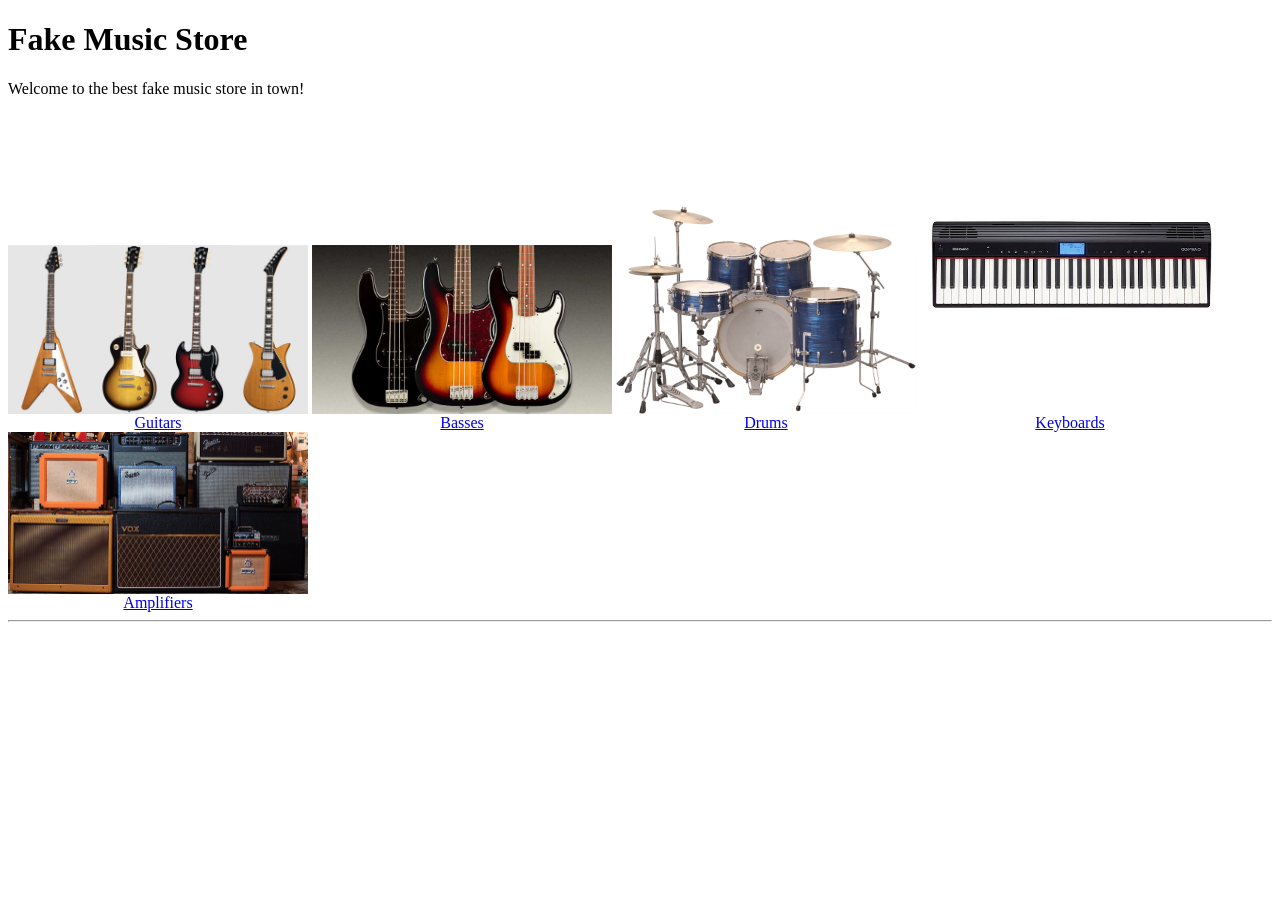
<file: Assignment4_customized/index.html>
<!DOCTYPE html>
<html lang="en">
<head>
    <meta charset="UTF-8">
    <meta name="viewport" content="width=device-width, initial-scale=1.0">
    <title>Fake Music Store</title>
    <link rel="stylesheet" href="main.css">
</head>
<body>
    <header>
        <h1>Fake Music Store</h1>
        <p>Welcome to the best fake music store in town!</p>
    </header>
    <nav id = "menu">
        <a href="products.html?category=Guitars">
            <img src="images/Gibson-Guitars.jpg" alt="Guitars">Guitars
        </a>
        <a href="products.html?category=Basses">
            <img src="images/BassGuitarGuide_2up_1136x640.jpg" alt="Basses">Basses
        </a>
        <a href="products.html?category=Drums">
            <img src="images/parts_viewer01.jpg" alt="Drums">Drums
        </a>
        <a href="products.html?category=Keyboards">
            <img src="images/images.jpg" alt="Keyboards">Keyboards
        </a>
        <a href="products.html?category=Amplifiers">
            <img src="images/rm_kyk-2_1200x_df6362b7-b2dc-4f9e-abbf-4c690566d9ea.jpg" alt="Amplifiers">Amplifiers
        </a>
    </nav>
    <hr>
</body>
</html>
</file>
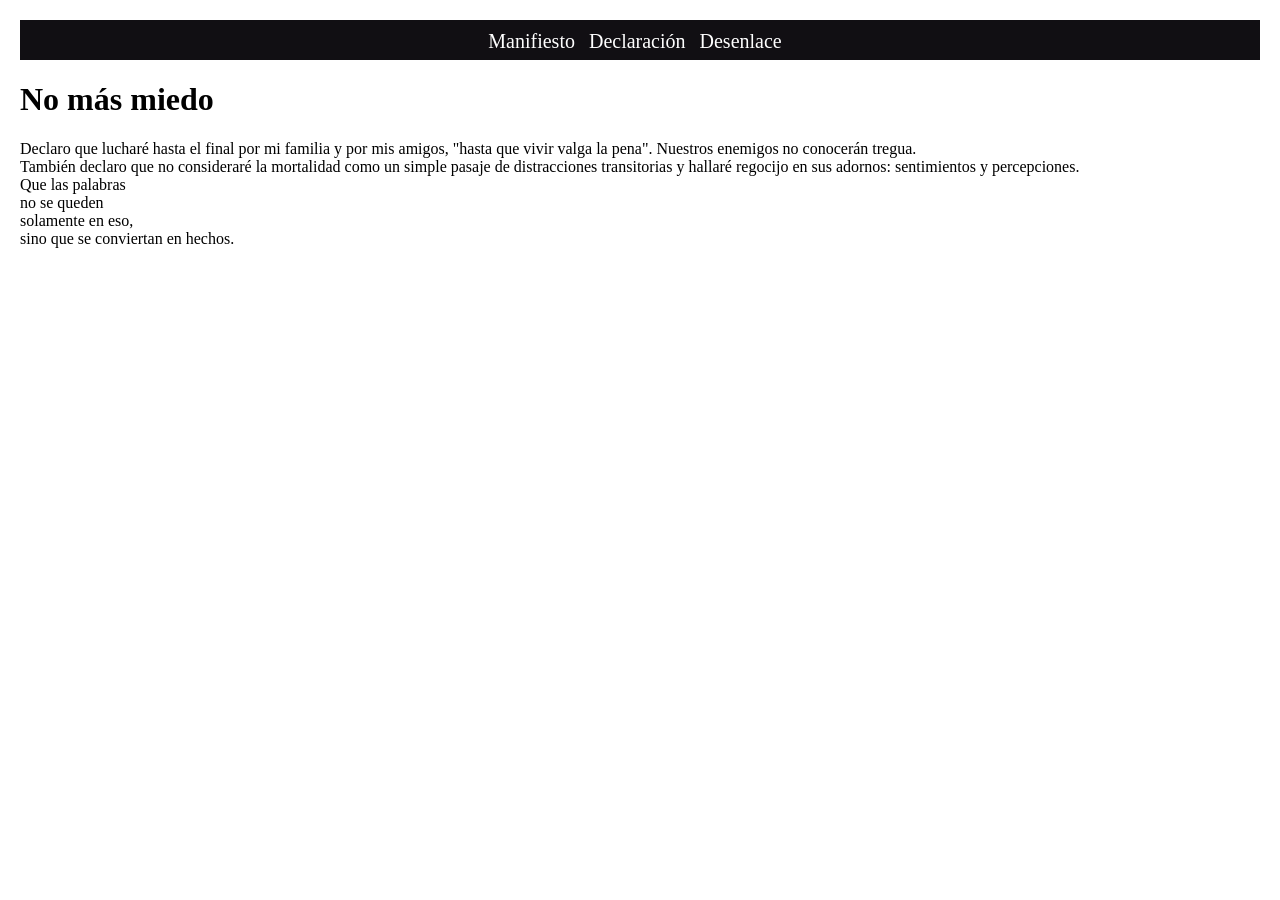
<file: Assignment3_customized/declaracion.html>
<!DOCTYPE html>
<html lang="es">
    <head>
        <meta charset="UTF-8">
        <meta name="viewport" content="width=device-width, initial-scale=1.0">
        <title>Declaración</title>
        <link rel="stylesheet" href="style.css">
    </head>
    <body>
        <nav>
            <a href="./manifiesto.html">Manifiesto</a>
            <a href="./declaracion.html">Declaración</a>
            <a href="./desenlace.html">Desenlace</a>
        </nav>

        <header>
            <h1>No más miedo</h1>
            <p>
                Declaro que lucharé hasta el final por mi familia y por mis amigos, "hasta que vivir valga la pena". Nuestros enemigos no conocerán tregua.
                <br>
                También declaro que no consideraré la mortalidad como un simple pasaje de distracciones transitorias y hallaré regocijo en sus adornos: sentimientos y
                percepciones.
                <br>
                Que las palabras
                <br>
                no se queden 
                <br>
                solamente en eso,
                <br>
                sino que se conviertan en hechos.
            </p>
        </header>

    </body>
</html>
</file>
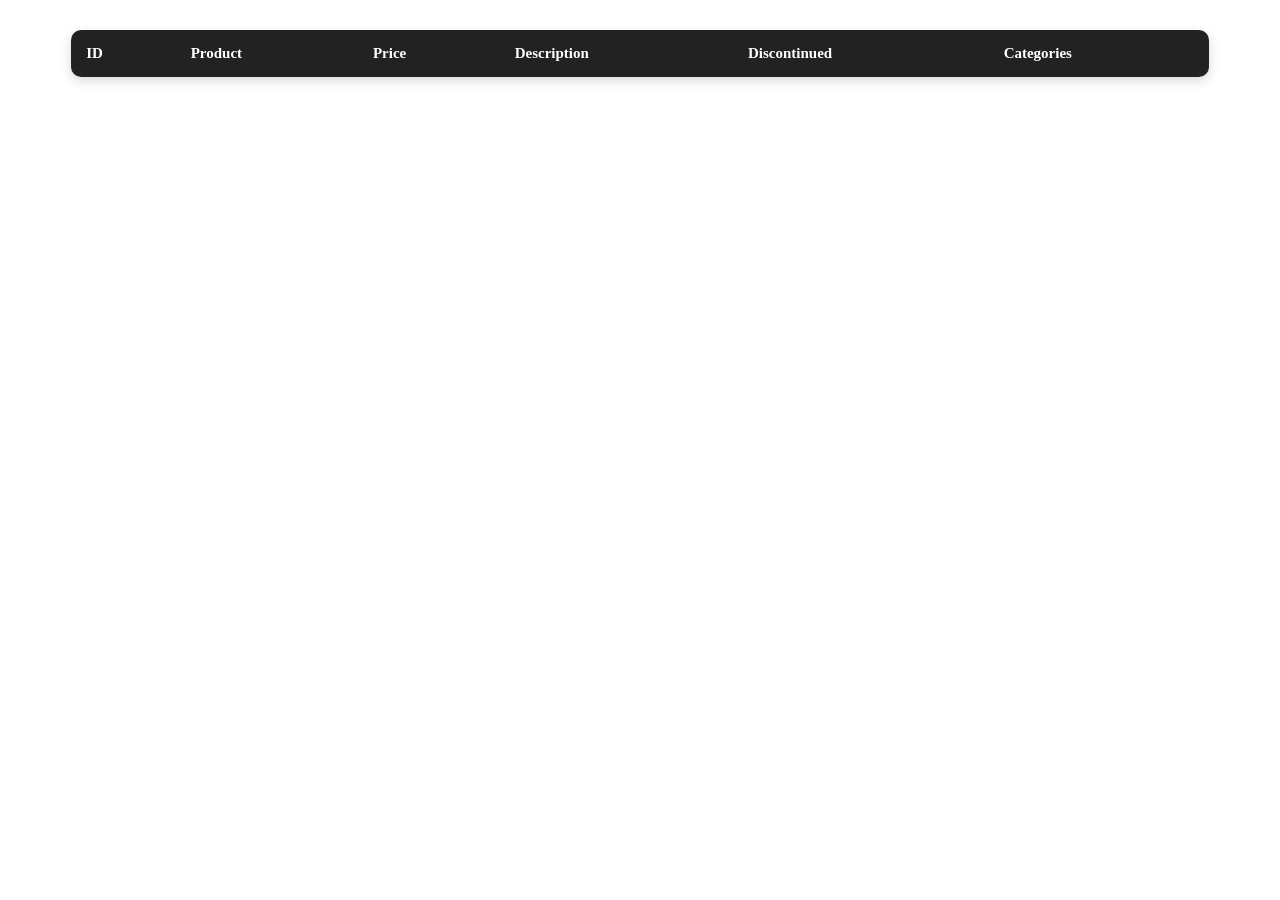
<file: Assignment4_customized/products.html>
<!DOCTYPE html>
<html lang="en">
<head>
    <meta charset="UTF-8">
    <meta name="viewport" content="width=device-width, initial-scale=1.0">
    <title>Fake Music Store - Products</title>
    <link rel="stylesheet" href="main.css">
</head>
<body>
    <main>
        <h2 id="category-title"></h2>
        <table id="product-table">
            <thead>
                <tr>
                    <th>ID</th>
                    <th>Product</th>
                    <th>Price</th>
                    <th>Description</th>
                    <th>Discontinued</th>
                    <th>Categories</th>
                </tr>
            </thead>
            <tbody id="product-list">
                <!-- Products will be dynamically inserted here -->
            </tbody>
        </table>
    </main>
    <script src="products.js"></script>
    <script src="categories.js"></script>
    <script src="app.js"></script>
</body>
</html>
</file>
<file: Assignment4_customized/main.css>
#menu a {
    display: inline-block;
    text-align: center;
}
#menu img {
    width: 300px;
    display: block;
}
/* product table*/
#product-table {
    width: 90%;
    margin: 30px auto;
    border-collapse: collapse;
    background-color: white;
    border-radius: 10px;
    overflow: hidden;
    box-shadow: 0 4px 12px rgba(0, 0, 0, 0.15);
}
/*table header*/
#product-table thead {
    background-color: #222;
    color: white;
}
#product-table th {
    padding: 15px;
    text-align: left;
    font-size: 15px;
}
/*table cells*/
#product-table td {
    padding: 13px 15px;
    border-bottom: 1px solid #ddd;
}
/*alternating rows*/
#product-table tbody tr:nth-child(even) {
    background-color: #f5f5f5;
}
/*hover effect*/
#product-table tbody tr:hover {
    background-color: #e8e8e8;
    transition: background-color 0.2s ease;
}
/*category title*/
#category-title {
    text-align: center;
    margin-top: 30px;
    margin-bottom: 20px;
    font-size: 32px;
}
/*price column*/
#product-table td:nth-child(3) {
    font-weight: bold;
}
/*discontinued products*/
#product-table td:nth-child(5) {
    text-align: center;
}
</file>
<file: Assignment3_customized/style.css>
body {
    margin: 20px;
}
nav {
    background-color: #110f13;
    height: 40px;
    text-align: center;
    margin-bottom: 10px;
}
nav a {
    color: #fff;
    font-size: 20px;
    text-decoration: none;
    display: inline-block;
    margin-right: 10px;
    margin-top: 10px;
}
</file>
